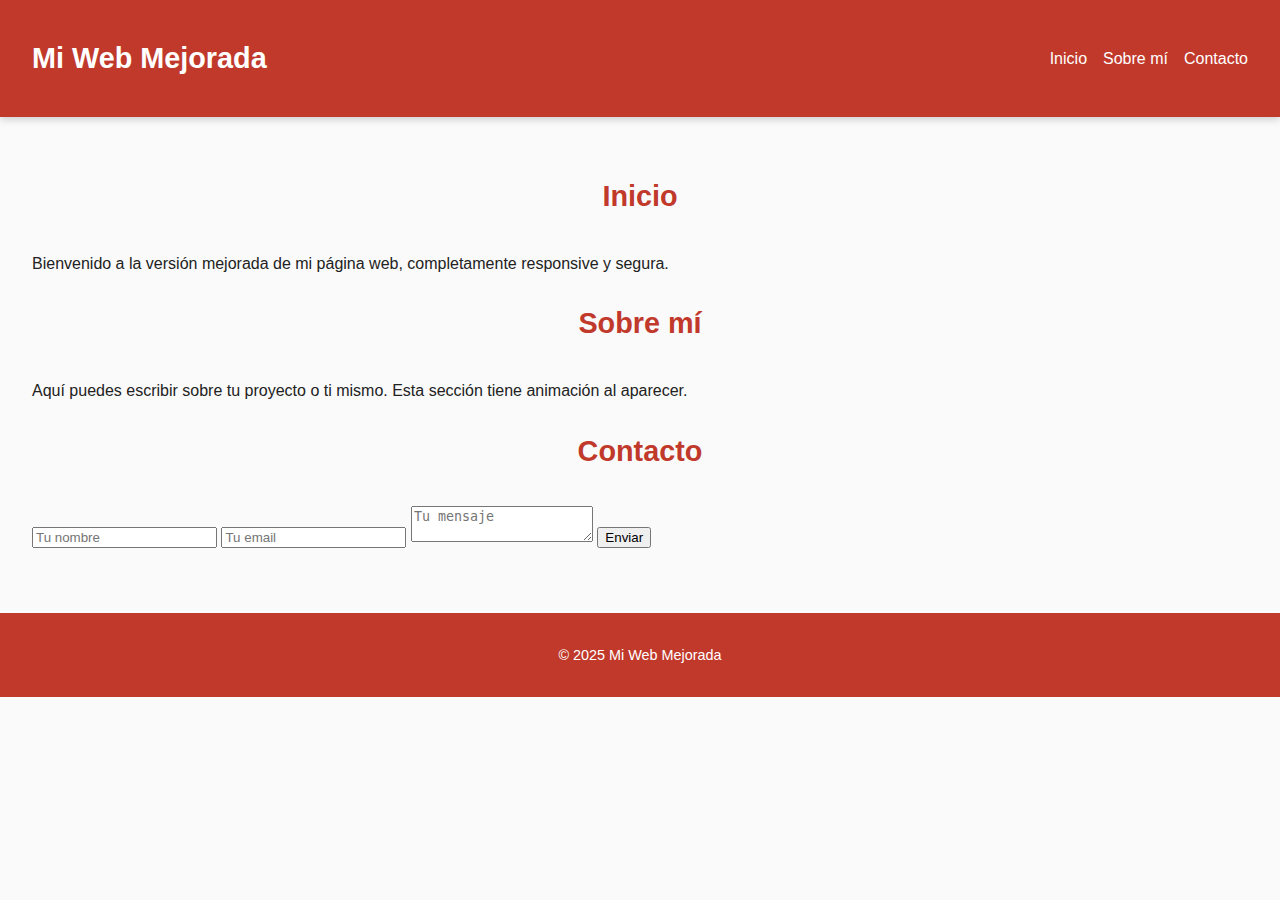
<file: index.html>
<!DOCTYPE html>
<html lang="es">
<head>
    <meta charset="UTF-8">
    <meta name="viewport" content="width=device-width, initial-scale=1.0">
    <title>Mi Web Mejorada</title>
    <link rel="stylesheet" href="styles/main.css">
    <meta http-equiv="Content-Security-Policy" content="default-src 'self'; script-src 'self'; style-src 'self';">
</head>
<body>
    <header>
        <h1 class="logo">Mi Web Mejorada</h1>
        <nav>
            <ul class="menu">
                <li><a href="#inicio">Inicio</a></li>
                <li><a href="#sobre-mi">Sobre mí</a></li>
                <li><a href="#contacto">Contacto</a></li>
            </ul>
        </nav>
    </header>

    <main>
        <section id="inicio" class="fade-in">
            <h2>Inicio</h2>
            <p>Bienvenido a la versión mejorada de mi página web, completamente responsive y segura.</p>
        </section>

        <section id="sobre-mi" class="fade-in">
            <h2>Sobre mí</h2>
            <p>Aquí puedes escribir sobre tu proyecto o ti mismo. Esta sección tiene animación al aparecer.</p>
        </section>

        <section id="contacto" class="fade-in">
            <h2>Contacto</h2>
            <form id="contact-form">
                <input type="text" name="nombre" placeholder="Tu nombre" required>
                <input type="email" name="email" placeholder="Tu email" required>
                <textarea name="mensaje" placeholder="Tu mensaje" required></textarea>
                <button type="submit">Enviar</button>
            </form>
        </section>
    </main>

    <footer>
        <p>&copy; 2025 Mi Web Mejorada</p>
    </footer>

    <script src="scripts/main.js"></script>
</body>
</html>
</file>
<file: styles/main.css>
/* 🎨 Estilo general */
body {
  font-family: 'Poppins', sans-serif;
  margin: 0;
  background-color: #fafafa;
  color: #222;
  line-height: 1.6;
}

/* 🔹 Encabezado */
header {
  background-color: #c0392b;
  color: white;
  padding: 1rem 2rem;
  display: flex;
  justify-content: space-between;
  align-items: center;
  flex-wrap: wrap;
  box-shadow: 0 2px 8px rgba(0, 0, 0, 0.2);
}

.logo {
  font-size: 1.8rem;
  font-weight: bold;
}

nav ul {
  list-style: none;
  display: flex;
  gap: 1rem;
  margin: 0;
  padding: 0;
}

nav ul li a {
  color: white;
  text-decoration: none;
  font-weight: 500;
  transition: color 0.3s ease;
}

nav ul li a:hover {
  color: #ffd700;
}

/* 🏷️ Banner principal */
.banner {
  background: linear-gradient(to right, #c0392b, #e74c3c);
  color: white;
  text-align: center;
  padding: 4rem 1rem;
}

.banner-texto h2 {
  font-size: 2rem;
  margin-bottom: 0.5rem;
}

.banner-texto p {
  font-size: 1.1rem;
}

/* 🧩 Sección de productos */
main {
  padding: 2rem;
}

h2 {
  text-align: center;
  margin-bottom: 2rem;
  font-size: 1.8rem;
  color: #c0392b;
}

/* 🖼️ Galería Responsive */
.galeria {
  display: grid;
  grid-template-columns: repeat(auto-fit, minmax(180px, 1fr));
  gap: 1.2rem;
}

.producto {
  background-color: #fff;
  border-radius: 10px;
  overflow: hidden;
  text-align: center;
  box-shadow: 0 4px 10px rgba(0, 0, 0, 0.1);
  transition: transform 0.3s ease, box-shadow 0.3s ease;
}

.producto:hover {
  transform: translateY(-6px);
  box-shadow: 0 8px 16px rgba(0, 0, 0, 0.15);
}

.producto img {
  width: 100%;
  height: auto;
  display: block;
}

.producto h3 {
  margin: 0;
  padding: 0.8rem;
  background-color: #f8f8f8;
  font-size: 1rem;
  color: #333;
  font-weight: 500;
}

/* 📱 Adaptaciones móviles */
@media (max-width: 768px) {
  .banner-texto h2 {
    font-size: 1.6rem;
  }

  .banner-texto p {
    font-size: 1rem;
  }

  .galeria {
    grid-template-columns: repeat(auto-fit, minmax(140px, 1fr));
  }

  header {
    flex-direction: column;
    text-align: center;
  }

  nav ul {
    flex-direction: column;
    gap: 0.5rem;
  }
}

/* ⚙️ Footer */
footer {
  background-color: #c0392b;
  color: white;
  text-align: center;
  padding: 1rem;
  margin-top: 2rem;
  font-size: 0.9rem;
}
</file>
